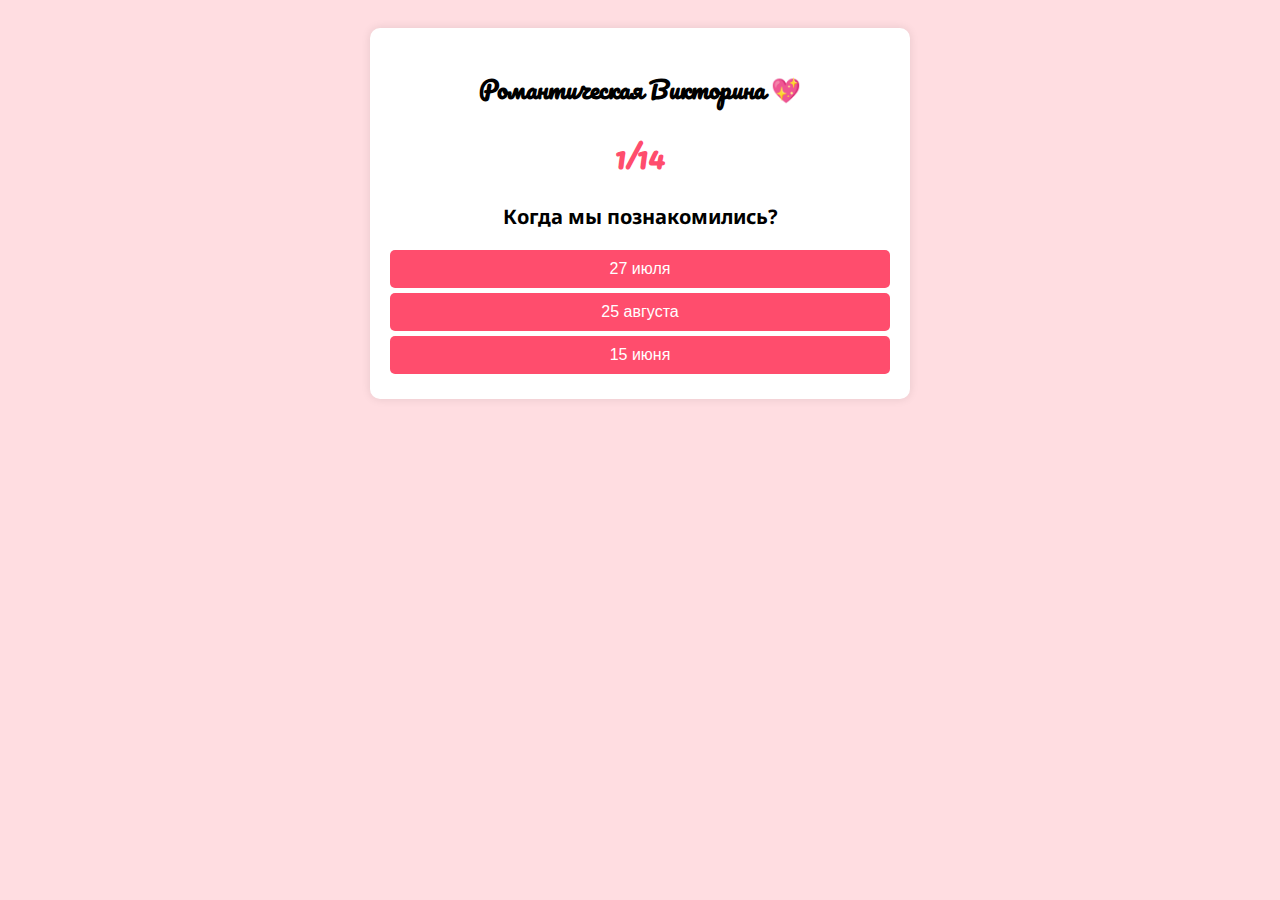
<file: index.html>
<!DOCTYPE html>
<html lang="ru">
<head>
    <meta charset="UTF-8">
    <meta name="viewport" content="width=device-width, initial-scale=1.0">
    <link rel="preconnect" href="https://fonts.googleapis.com">
    <link rel="preconnect" href="https://fonts.gstatic.com" crossorigin>
    <link href="https://fonts.googleapis.com/css2?family=Noto+Sans:ital,wght@0,100..900;1,100..900&family=Pacifico&display=swap" rel="stylesheet">
    <link rel="icon" type="image/png" href="img/favicon/favicon-96x96.png" sizes="96x96" />
    <link rel="icon" type="image/svg+xml" href="img/favicon/favicon.svg" />
    <link rel="shortcut icon" href="img/favicon/favicon.ico" />
    <link rel="apple-touch-icon" sizes="180x180" href="img/favicon/apple-touch-icon.png" />
    <meta name="apple-mobile-web-app-title" content="MyWebSite" />
    <link rel="manifest" href="img/favicon/site.webmanifest" />
    <link rel="stylesheet" href="css/style.css">
    <title>Маленькая Романтическая Викторина💖</title>
</head>
<body>
    <div class="container">
        <h2>Романтическая Викторина 💖</h2>
        <div id="quiz-container">
            <p id="question_number" class="hidden"></p>
            <p id="question"></p>
            <div id="answers"></div>
        </div>
        <p id="result" class="hidden"></p>
        <p id="retry-timer" class="timer hidden"></p>
    </div>
    <script src="js/question.js"></script>
</body>
</html>
</file>
<file: css/style.css>
body {
    font-family: "Pacifico", serif;
    background-color: #ffdde1;
    text-align: center;
    padding: 20px;
}
.container {
    max-width: 500px;
    margin: auto;
    background: white;
    padding: 20px;
    border-radius: 10px;
    box-shadow: 0px 0px 10px rgba(0, 0, 0, 0.1);
}
#question {
    font-family: "Noto Sans", serif;
    font-size: 20px;
    font-weight: bold;
}
#question_number {
    font-size: 30px;
    color: #ff4d6d;
    margin: 0;
    font-weight: bold;
}
.options {
    display: block;
    width: 100%;
    margin: 5px 0;
    padding: 10px;
    border: none;
    border-radius: 5px;
    background-color: #ff4d6d;
    color: white; 
    font-size: 16px;
    cursor: pointer;
    transition: 0.3s;
}
.options:hover {
    background-color: #ff1e4d;
}
.hidden { display: none; }
.timer {
    margin-top: 20px;
    font-size: 18px;
    color: rgb(208, 75, 75);
    font-weight: bold;
}
</file>
